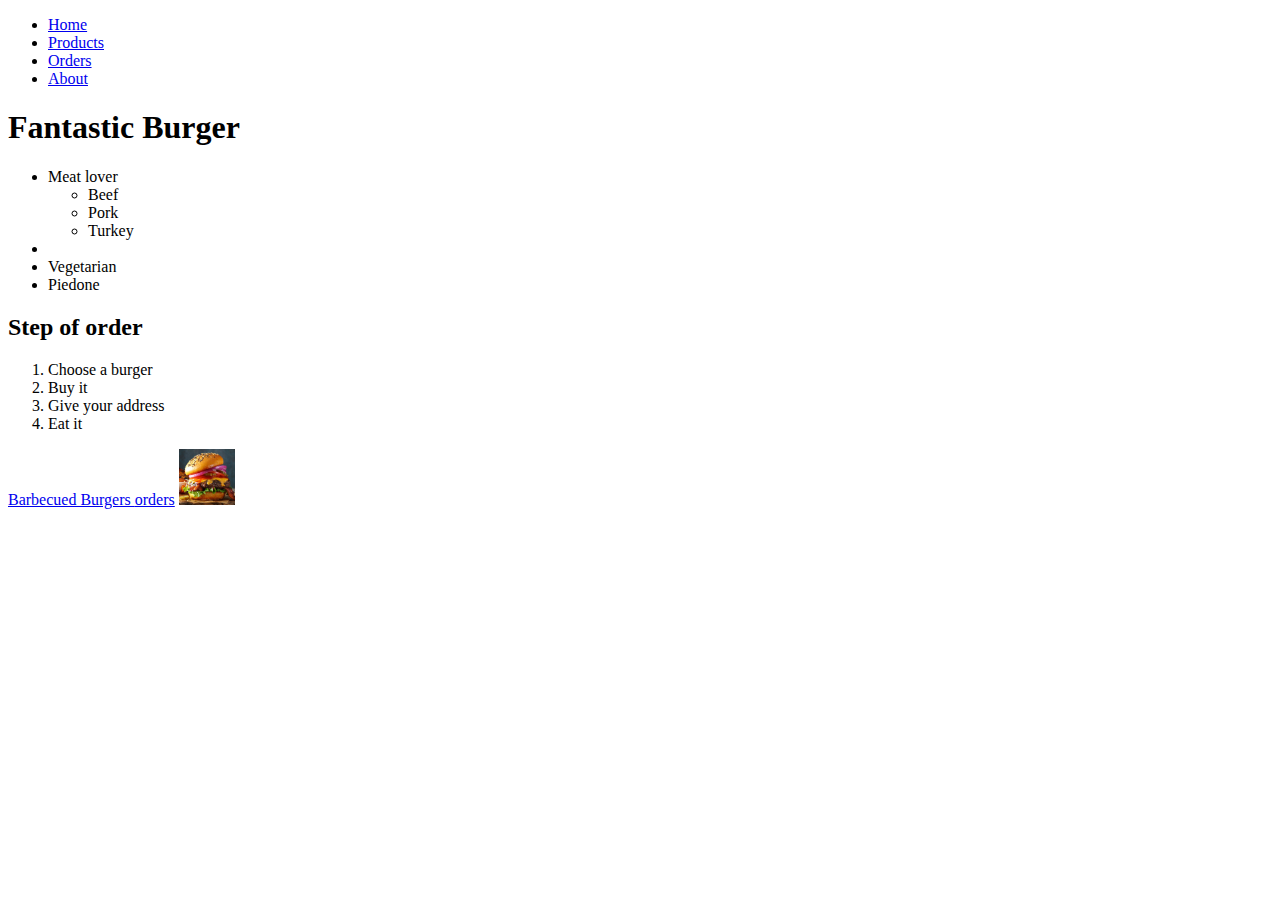
<file: index.html>
<!DOCTYPE html>
<html lang="en">

<head>
  <meta charset="UTF-8">
  <meta name="viewport" content="width=device-width, initial-scale=1.0">
  <meta http-equiv="X-UA-Compatible" content="ie=edge">
  <title>Egy szuper oldal</title>
</head>

<body>
  <ul>
    <li>
      <a href="/">Home</a>
    </li>
    <li>
      <a href="/pages/products.html">Products</a>
    </li>
    <li>
      <a href="/pages/products.html">Orders</a>
    </li>
    <li>
      <a href="/about.html">About</a>
    </li>
  </ul>
  <h1>Fantastic Burger</h1>
  <ul>
    <li>
      Meat lover
      <ul>
        <li>Beef</li>
        <li>Pork</li>
        <li>Turkey</li>
      </ul>
    <li>
    <li>Vegetarian</li>
    <li>Piedone</li>
  </ul>

  <h2>Step of order</h2>
  <ol>
    <li>Choose a burger</li>
    <li>Buy it</li>
    <li>Give your address</li>
    <li>Eat it</li>
  </ol>

  <a href="https://www.tasteofhome.com/recipes/barbecued-burgers/">
    Barbecued Burgers
  </a>
  <a href="pages/orders.html">orders</a>
  <a target="blank" href="https://www.tasteofhome.com/recipes/barbecued-burgers/">
    <img width="56" src="img/burger.jpg" alt="tasty burger">
  </a>

</body>

</html>
</file>
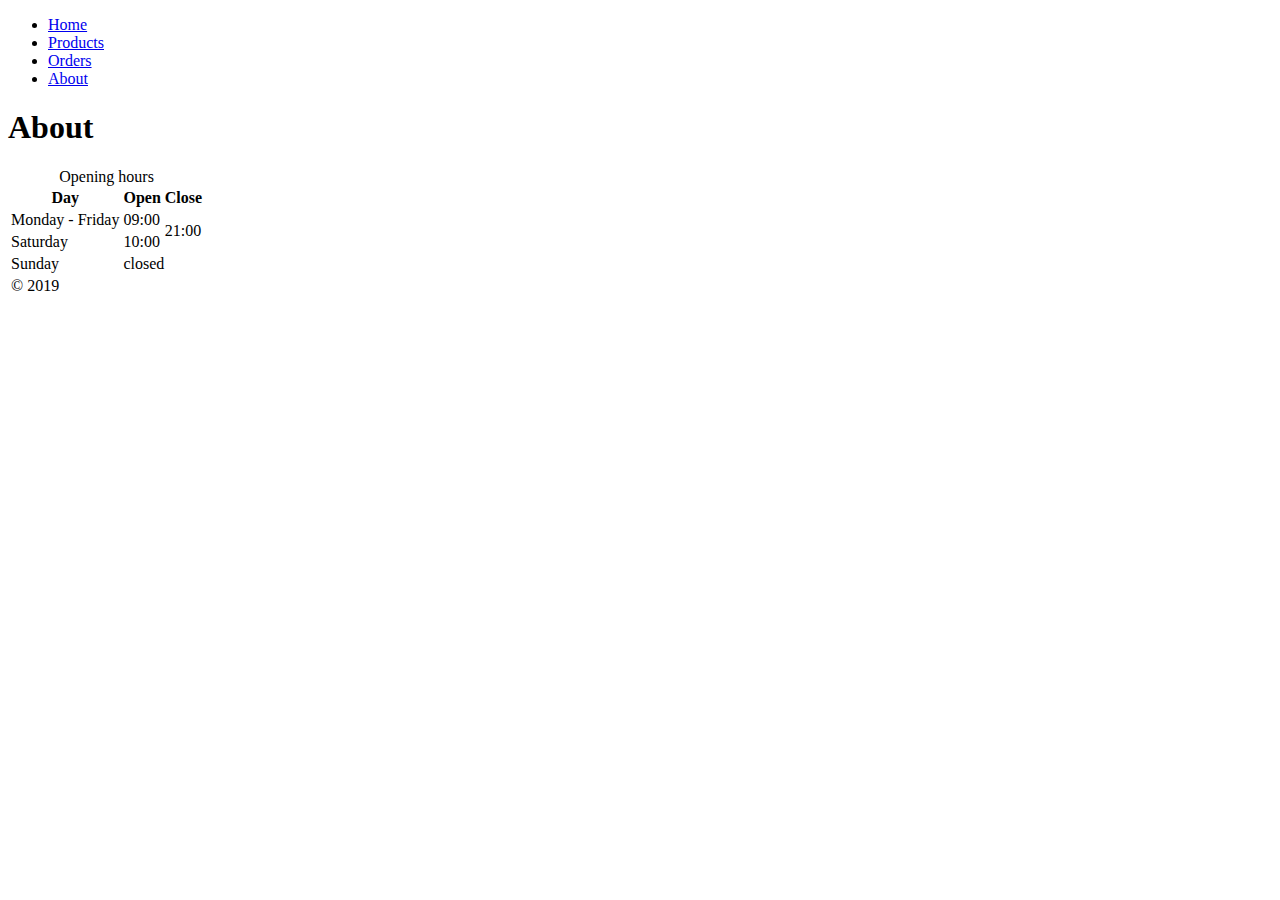
<file: about.html>
<!DOCTYPE html>
<html lang="en">

<head>
    <meta charset="UTF-8">
    <meta name="viewport" content="width=device-width, initial-scale=1.0">
    <meta http-equiv="X-UA-Compatible" content="ie=edge">
    <title>Document</title>
</head>

<body>
    <ul>
        <li>
            <a href="/">Home</a>
        </li>
        <li>
            <a href="/pages/products.html">Products</a>
        </li>
        <li>
            <a href="/pages/products.html">Orders</a>
        </li>
        <li>
            <a href="/about.html">About</a>
        </li>
    </ul>
    <h1>About</h1>

    <table>
        <caption>Opening hours</caption>
        <thead>
            <tr>
                <th>Day</th>
                <th>Open</th>
                <th>Close</th>
            </tr>
        </thead>
        <tbody>
            <tr>
                <td>Monday - Friday</td>
                <td>09:00</td>
                <td rowspan="2"> 21:00</td>
            </tr>
            <tr>
                <td>Saturday</td>
                <td>10:00</td>
            </tr>
            <tr>
                <td>Sunday</td>
                <td colspan="2">closed</td>
            </tr>
        </tbody>
        <tfoot>
            <tr>
                <td colspan="3">
                    &copy; 2019
                </td>
            </tr>
            <tfoot>
    </table>
</body>

</html>
</file>
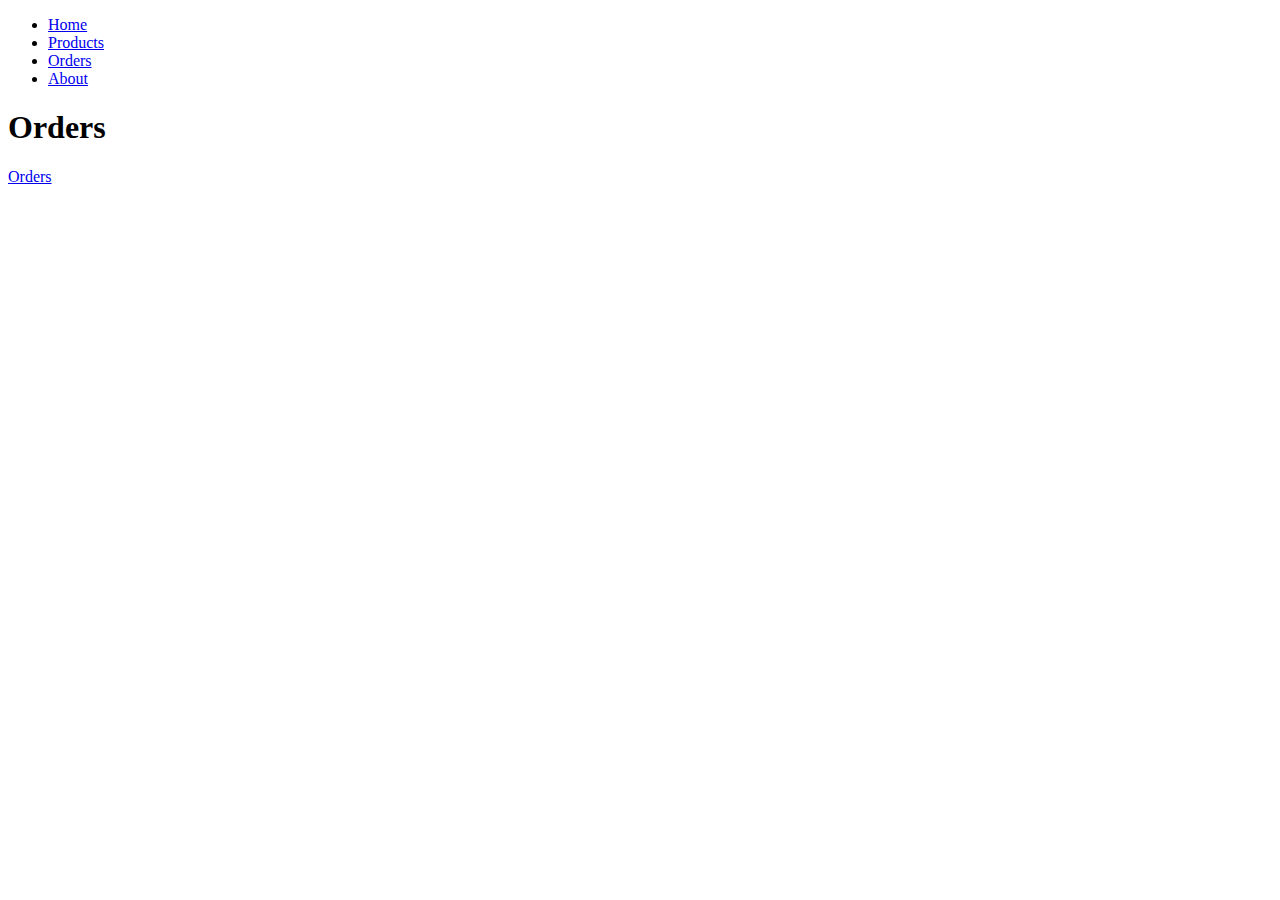
<file: pages/orders.html>
<!DOCTYPE html>
<html lang="en">

<head>
    <meta charset="UTF-8">
    <meta name="viewport" content="width=device-width, initial-scale=1.0">
    <meta http-equiv="X-UA-Compatible" content="ie=edge">
    <title>Document</title>
</head>

<body>
    <ul>
        <li>
            <a href="/">Home</a>
        </li>
        <li>
            <a href="/pages/products.html">Products</a>
        </li>
        <li>
            <a href="/pages/products.html">Orders</a>
        </li>
        <li>
            <a href="/about.html">About</a>
        </li>
    </ul>
    <h1>Orders</h1>
    <a href="/pages/products.html">Orders</a>
</body>

</html>
</file>
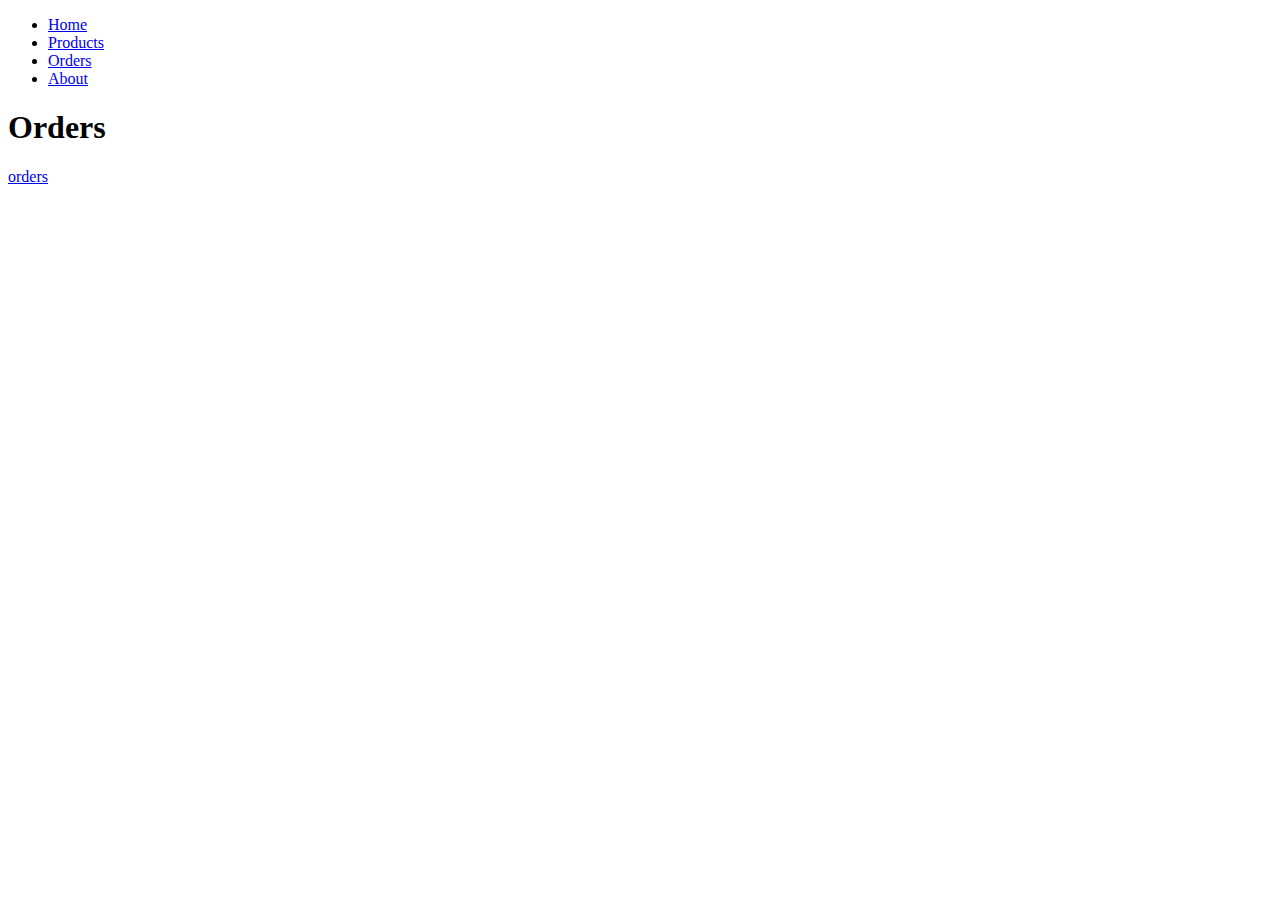
<file: pages/products.html>
<!DOCTYPE html>
<html lang="en">
<head>
    <meta charset="UTF-8">
    <meta name="viewport" content="width=h, initial-scale=1.0">
    <meta http-eqiv="X-UA-Compatibile" content="ie=edge">
    <title>Document</title>
</head>
<body>
    <ul>
        <li>
          <a href="/">Home</a>
        </li>
        <li>
          <a href="/pages/products.html">Products</a>
        </li>
        <li>
          <a href="/pages/products.html">Orders</a>
        </li>
        <li>
          <a href="/about.html">About</a>
        </li>
      </ul>
    <h1>Orders</h1>
    <a href="/pages/products.html">orders</a>
</body>
</html>
</file>
